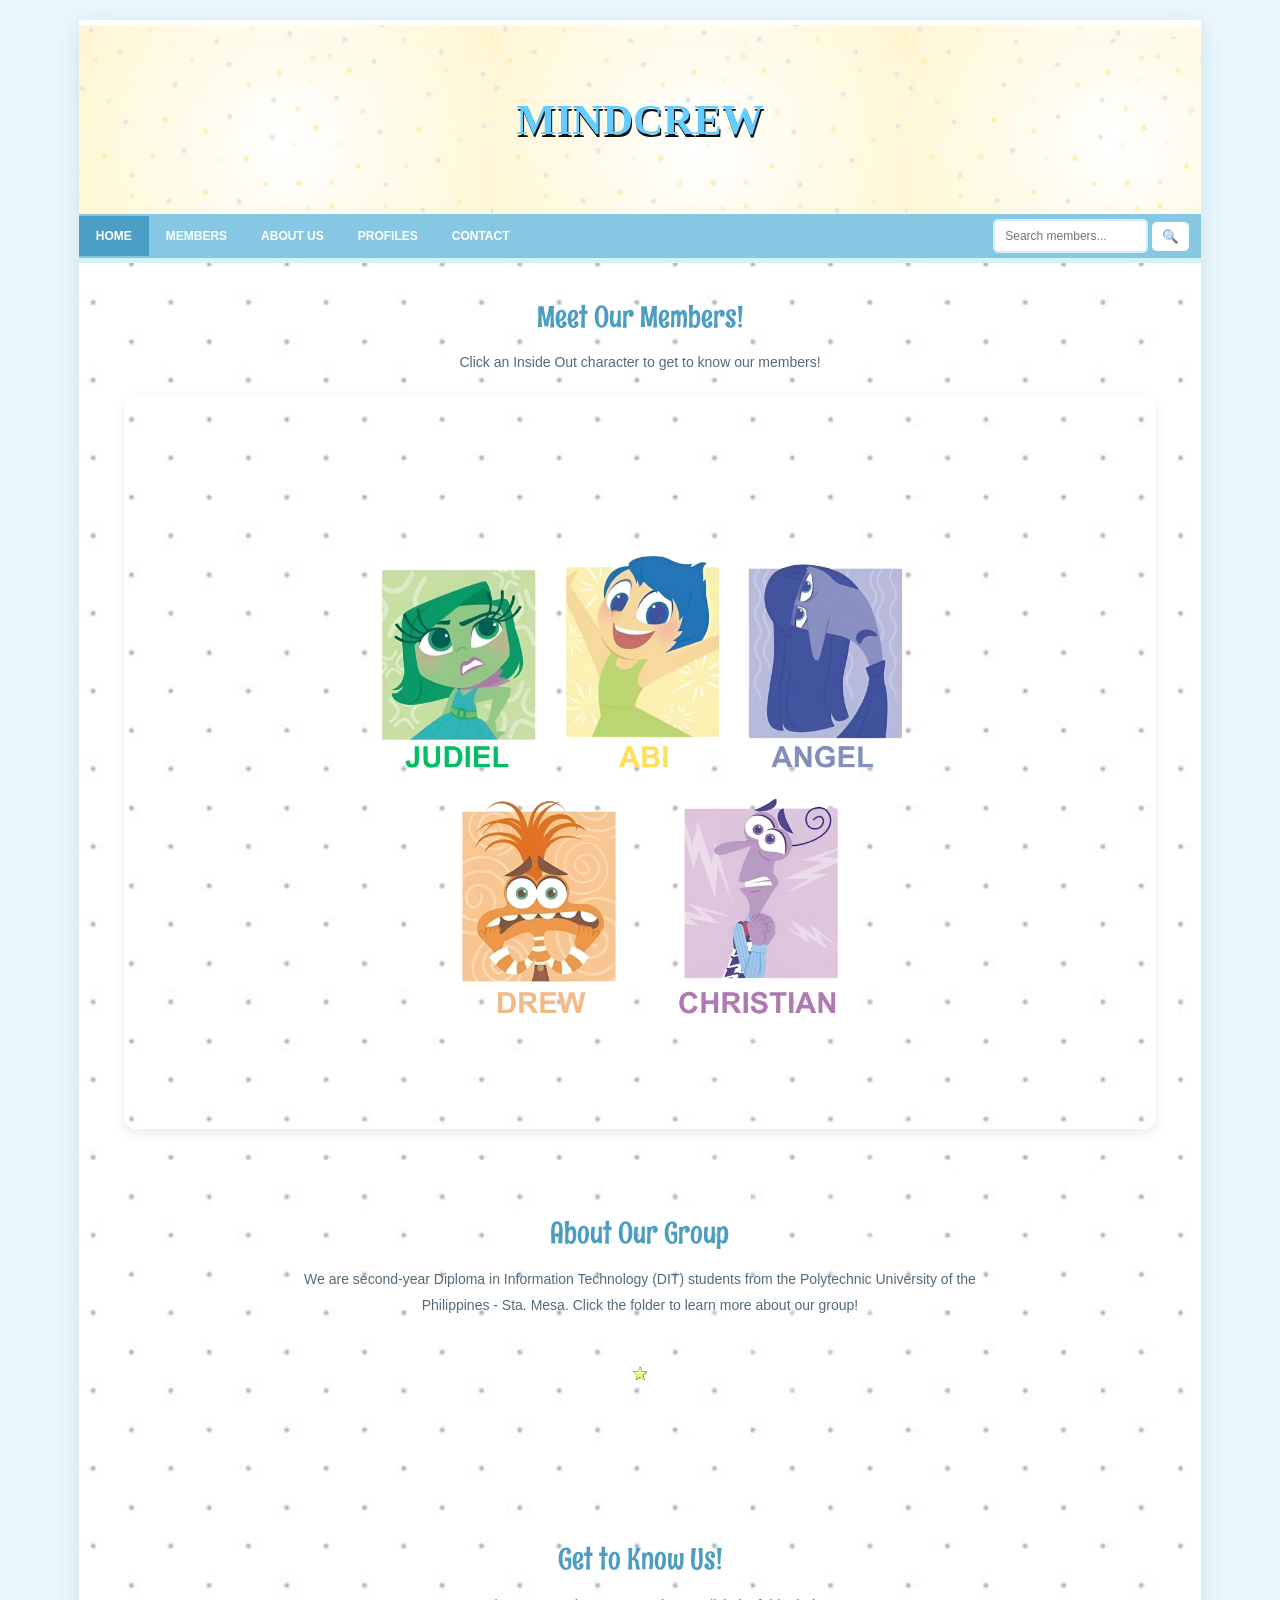
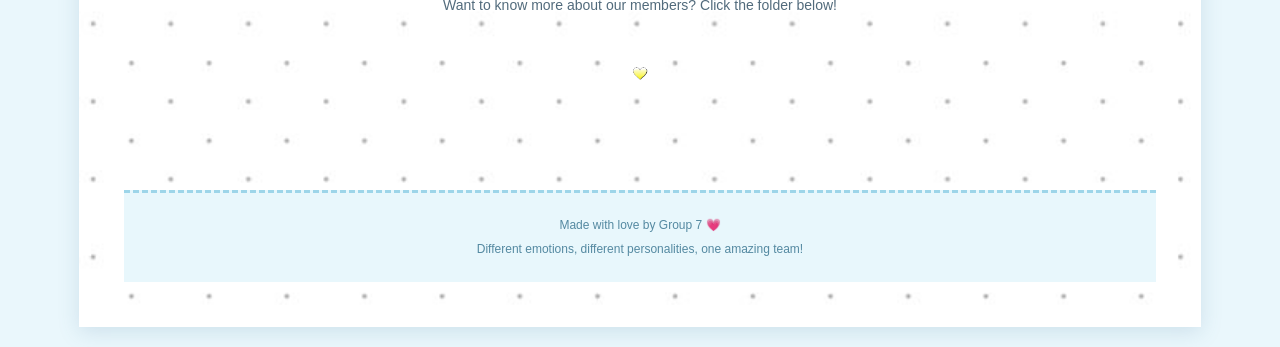
<file: index.html>
<!DOCTYPE html>
<html lang="en">

<head>
    <meta charset="UTF-8">
    <meta name="viewport" content="width=device-width, initial-scale=1.0">

    <title>Our Personal Profile Webpage</title>

    <link rel="preconnect" href="https://fonts.googleapis.com">
    <link rel="preconnect" href="https://fonts.gstatic.com" crossorigin>

    <link href="https://fonts.googleapis.com/css2?family=Irish+Grover&family=Rum+Raisin&display=swap" rel="stylesheet">

    <link rel="stylesheet" href="style.css">
</head>

<body>

    <div class="home-page">

       
        <header class="top-banner">
            <img src="images/bannerpicture.png"
                 alt="Colorful polka dot banner">

            <h1>MINDCREW</h1>
        </header>


       
        <nav class="navbar">

            <div class="nav-links">
                <a href="index.html" class="active">HOME</a>
                <a href="#members">MEMBERS</a>
                <a href="#about">ABOUT US</a>
                <a href="#profiles">PROFILES</a>
                <a href="#contact">CONTACT</a>
            </div>

            <!-- SEARCH BOX -->
            <form class="search-box" id="searchForm" role="search">

                <input
                    type="search"
                    id="memberSearch"
                    placeholder="Search members..."
                    aria-label="Search members"
                >

                <button type="submit" aria-label="Search">
                    🔍
                </button>

            </form>

        </nav>


       
        <section class="members-section" id="members">

            <h2 class="section-title">Meet Our Members!</h2>

            <p class="intro">
                Click an Inside Out character to get to know our members!
            </p>

           
            <div class="group-picture" id="profiles">

                <img
                    src="images/grouppic.png"
                    alt="Our five group members represented by Inside Out characters"
                    usemap="#groupmembers"
                    width="1472"
                    height="981"
                >

            </div>


            <map name="groupmembers">

                <area
                    shape="rect"
                    coords="365,210,590,540"
                    href="judiel.html"
                    alt="Judiel - Disgust"
                    title="Judiel"
                    data-member="judiel disgust"
                >

                <area
                    shape="rect"
                    coords="520,180,1170,560"
                    href="abi.html"
                    alt="Abi - Joy"
                    title="Abi"
                    data-member="abi joy"
                >

                <area
                    shape="rect"
                    coords="980,150,1230,580"
                    href="angel.html"
                    alt="Angel - Sadness"
                    title="Angel"
                    data-member="angel sadness"
                >

                <area
                    shape="rect"
                    coords="480,575,705,890"
                    href="drew.html"
                    alt="Drew - Anxiety"
                    title="Drew"
                    data-member="drew anxiety"
                >

                <area
                    shape="rect"
                    coords="840,555,1080,915"
                    href="christian.html"
                    alt="Christian - Embarrassment"
                    title="Christian"
                    data-member="christian embarrassment"
                >

            </map>

        </section>


    
        <section class="about-section" id="about">

            <h2 class="section-title">About Our Group</h2>

            <p class="about-intro">
                We are second-year Diploma in Information Technology
                (DIT) students from the Polytechnic University of the
                Philippines - Sta. Mesa. Click the folder to learn more
                about our group!
            </p>

            <div class="folder-container">

                <button
                    class="folder-button"
                    onclick="toggleFolder('aboutMessage', this)"
                    aria-expanded="false"
                    aria-controls="aboutMessage"
                    type="button"
                >

                    <img
                        src="images/aboutourgroupfolder.png"
                        alt="About Our Group folder"
                        class="folder-picture"
                    >

                    <span class="folder-label">
                
                    </span>

                </button>


                <!-- HIDDEN ABOUT MESSAGE -->
                <div class="folder-message" id="aboutMessage" hidden>

                    <h3>Who We Are</h3>

                    <p>
                        We are a group of second-year DIT students from
                        PUP Sta. Mesa. As future IT professionals, we
                        continue to learn and develop our skills in
                        programming, technology, and problem-solving.
                    </p>

                    <p>
                        Like the emotions in Inside Out, each member has
                        a unique personality and different strengths.
                        Despite our differences, we support one another,
                        work together, and learn from each other's
                        experiences.
                    </p>

                    <p>
                        This website introduces our group, our
                        personalities, and the things that make each
                        of us unique. We hope you enjoy getting to know us!
                    </p>

                </div>

            </div>

        </section>


        <!-- GET TO KNOW US -->
        <section class="group-info" id="contact">

            <h2 class="section-title">Get to Know Us!</h2>

            <p class="about-intro">
                Want to know more about our members?
                Click the folder below!
            </p>

            <div class="folder-container">

                <button
                    class="folder-button"
                    onclick="toggleFolder('membersMessage', this)"
                    aria-expanded="false"
                    aria-controls="membersMessage"
                    type="button"
                >

                    <img
                        src="images/gettoknowusfolder.png"
                        alt="Meet Our Members folder"
                        class="folder-picture"
                    >

                    <span class="folder-label">
            
                    </span>

                </button>


                <!-- HIDDEN MEMBERS MESSAGE -->
                <div class="folder-message" id="membersMessage" hidden>

                    <h3>Meet Our Team!</h3>

                    <ul class="member-list">
                        <li><strong>Judiel</strong> — Disgust</li>
                        <li><strong>Abi</strong> — Joy</li>
                        <li><strong>Angel</strong> — Sadness</li>
                        <li><strong>Drew</strong> — Anxiety</li>
                        <li><strong>Christian</strong> — Embarrassment</li>
                    </ul>

                    <p>
                        Each member brings a different personality,
                        perspective, and strength to our team. Click
                        our characters in the group picture above to
                        visit our individual profile pages!
                    </p>

                </div>

            </div>

        </section>


        <!-- FOOTER -->
        <footer class="site-footer">

            <p>Made with love by Group 7 💗</p>
            <p>Different emotions, different personalities, one amazing team!</p>

        </footer>

    </div>


    <!-- JAVASCRIPT -->
    <script>

        // RESIZE CLICKABLE CHARACTER AREAS
        const groupImage = document.querySelector(
            'img[usemap="#groupmembers"]'
        );

        const memberAreas = document.querySelectorAll(
            'map[name="groupmembers"] area'
        );


        function resizeImageMap() {

            if (!groupImage || !groupImage.naturalWidth) {
                return;
            }

            const scaleX =
                groupImage.clientWidth / groupImage.naturalWidth;

            const scaleY =
                groupImage.clientHeight / groupImage.naturalHeight;

            memberAreas.forEach(area => {

                if (!area.dataset.originalCoords) {
                    area.dataset.originalCoords =
                        area.getAttribute("coords");
                }

                const originalCoords =
                    area.dataset.originalCoords
                        .split(",")
                        .map(Number);

                const newCoords = originalCoords.map(
                    (coord, index) => {

                        return Math.round(
                            coord *
                            (index % 2 === 0 ? scaleX : scaleY)
                        );

                    }
                );

                area.setAttribute("coords", newCoords.join(","));

            });

        }


        if (groupImage.complete) {
            resizeImageMap();
        } else {
            groupImage.addEventListener("load", resizeImageMap);
        }

        window.addEventListener("resize", resizeImageMap);


        // OPEN AND CLOSE FOLDERS
        function toggleFolder(messageId, button) {

            const message = document.getElementById(messageId);

            const isOpen =
                button.getAttribute("aria-expanded") === "true";

            message.hidden = isOpen;

            button.setAttribute(
                "aria-expanded",
                String(!isOpen)
            );

            const folderPicture =
                button.querySelector(".folder-picture");

            if (folderPicture) {

                folderPicture.src = isOpen
                    ? "images/aboutourgroupfolder.png"
                    : "images/gettoknowusfolder.png";

            }

        }


        // SEARCH MEMBERS BY NAME OR CHARACTER
        document.getElementById("searchForm").addEventListener(
            "submit",
            function(event) {

                event.preventDefault();

                const query = document
                    .getElementById("memberSearch")
                    .value
                    .trim()
                    .toLowerCase();

                if (!query) {
                    document.getElementById("memberSearch").focus();
                    return;
                }

                const matchingMember = Array.from(memberAreas).find(
                    area => area.dataset.member.includes(query)
                );

                if (matchingMember) {

                    window.location.href = matchingMember.href;

                } else {

                    alert(
                        "Sorry, no matching member found. " +
                        "Try Judiel, Abi, Angel, Drew, or Christian."
                    );

                }

            }
        );

    </script>

</body>

</html>
</file>
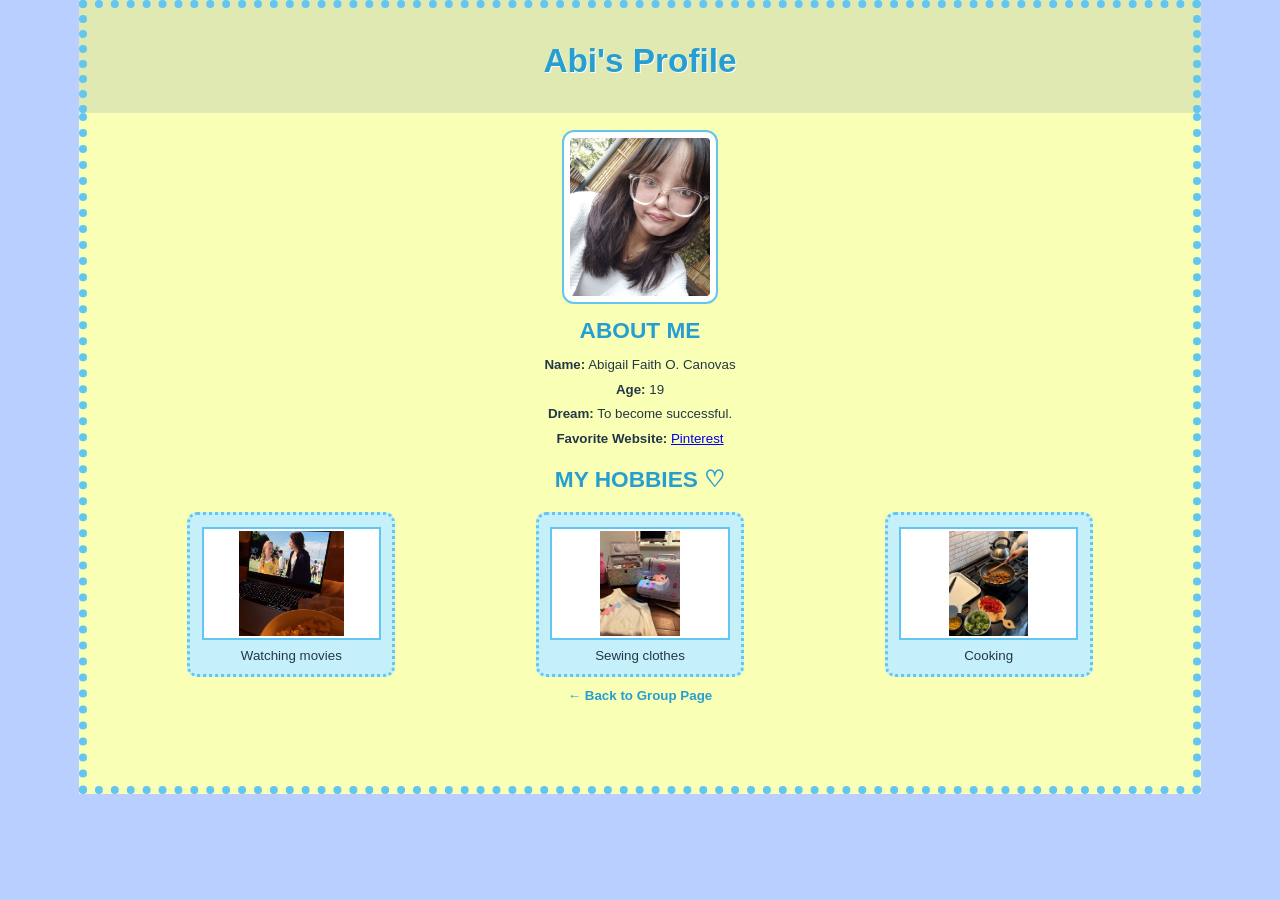
<file: abi.html>
<!DOCTYPE html>
<html lang="en">
<head>
    <meta charset="UTF-8">
    <meta name="viewport" content="width=device-width, initial-scale=1.0">
    <title>Abi's Profile</title>
    <link rel="stylesheet" href="style.css">
</head>

<body class="abi-page">

    <header>
        <h1>Abi's Profile</h1>
    </header>

    <main>

        <section class="profile">
            <img src="images/abi.jpg" alt="Abi's Photo">

            <h2>ABOUT ME</h2>

            <p><strong>Name:</strong> Abigail Faith O. Canovas</p>
            <p><strong>Age:</strong> 19</p>
            <p><strong>Dream:</strong> To become successful.</p>
            <p><strong>Favorite Website:</strong> <a href="https://www.pinterest.com">Pinterest</a></p>
            
        </section>

        <section class="hobbies">
            <h2>MY HOBBIES ♡</h2>

            <div class="hobby">
                <img src="images/abi-hobby1.jpg" alt="Watching movies">
                <p>Watching movies</p>
            </div>

            <div class="hobby">
                <img src="images/abi-hobby2.jpg" alt="Sewing clothes">
                <p>Sewing clothes</p>
            </div>

            <div class="hobby">
                <img src="images/abi-hobby3.jpg" alt="Cooking">
                <p>Cooking</p>
            </div>
        </section>

        <a href="index.html">← Back to Group Page</a>

    </main>

</body>
</html>
</file>
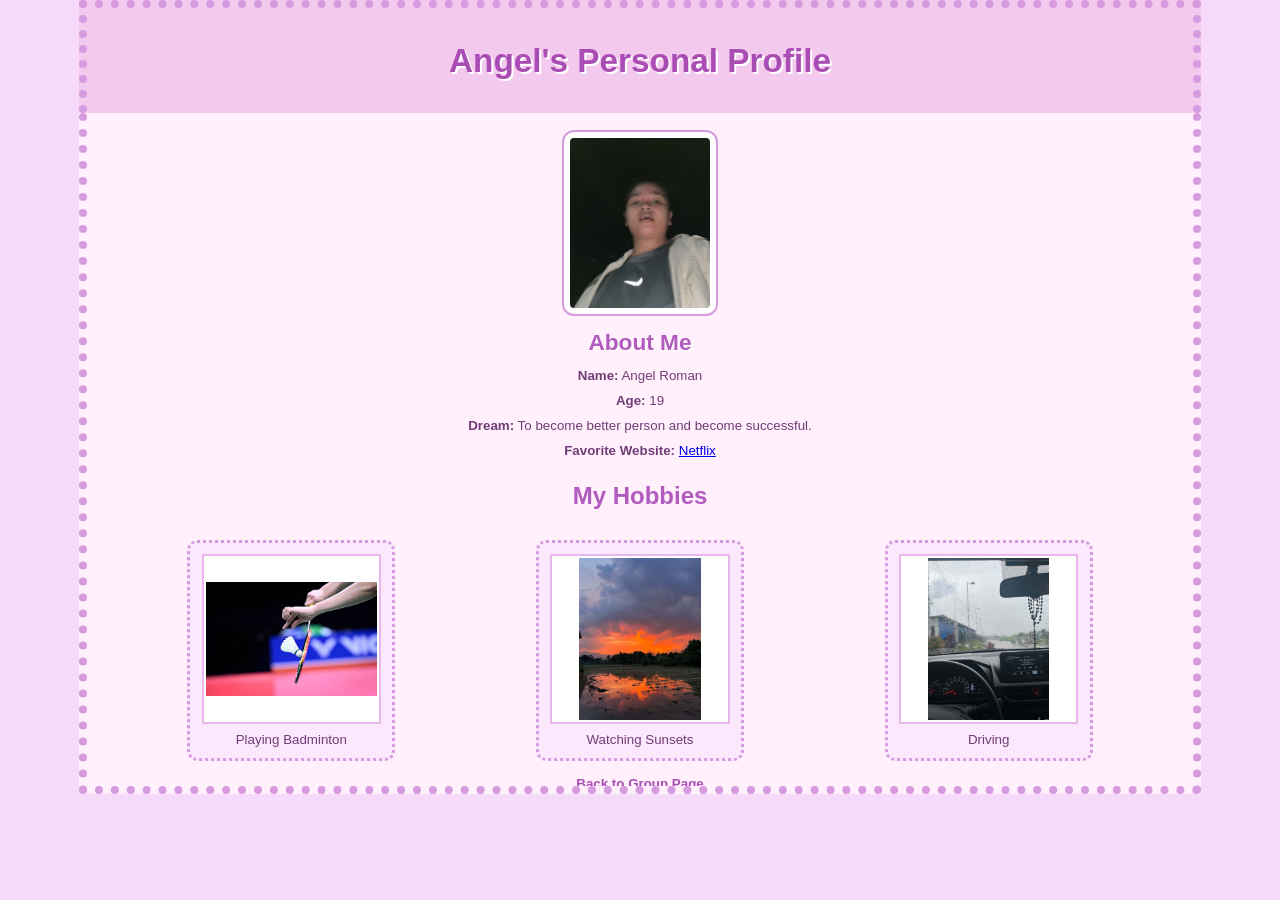
<file: angel.html>
<!DOCTYPE html>
<html lang="en">
<head>
    <meta charset="UTF-8">
    <meta name="viewport" content="width=device-width, initial-scale=1.0">
    <title>Angel's Profile</title>
    <link rel="stylesheet" href="style.css">
</head>
<body class="angel-page">

    <header>
        <h1>Angel's Personal Profile</h1>
    </header>

    <main>
        <section class="profile">
            <img src="images/angel.jpg" alt="Angel's Photo">

            <h2>About Me</h2>
            <p><strong>Name:</strong> Angel Roman</p>
            <p><strong>Age:</strong> 19</p>
            <p><strong>Dream:</strong> To become better person and become successful.</p>
            <p><strong>Favorite Website:</strong> <a href="https://www.netflix.com">Netflix</a></p>
        </section>

        <section class="hobbies">
            <h2>My Hobbies</h2>

            <div class="hobby">
                <img src="images/angel-hobby1.jpg" alt="First hobby">
                <p>Playing Badminton</p>
            </div>

            <div class="hobby">
                <img src="images/angel-hobby2.jpg" alt="Second hobby">
                <p>Watching Sunsets</p>
            </div>

            <div class="hobby">
                <img src="images/angel-hobby3.jpg" alt="Third hobby">
                <p>Driving</p>
            </div>
        </section>

        <a href="index.html">Back to Group Page</a>
    </main>

</body>
</html>
</file>
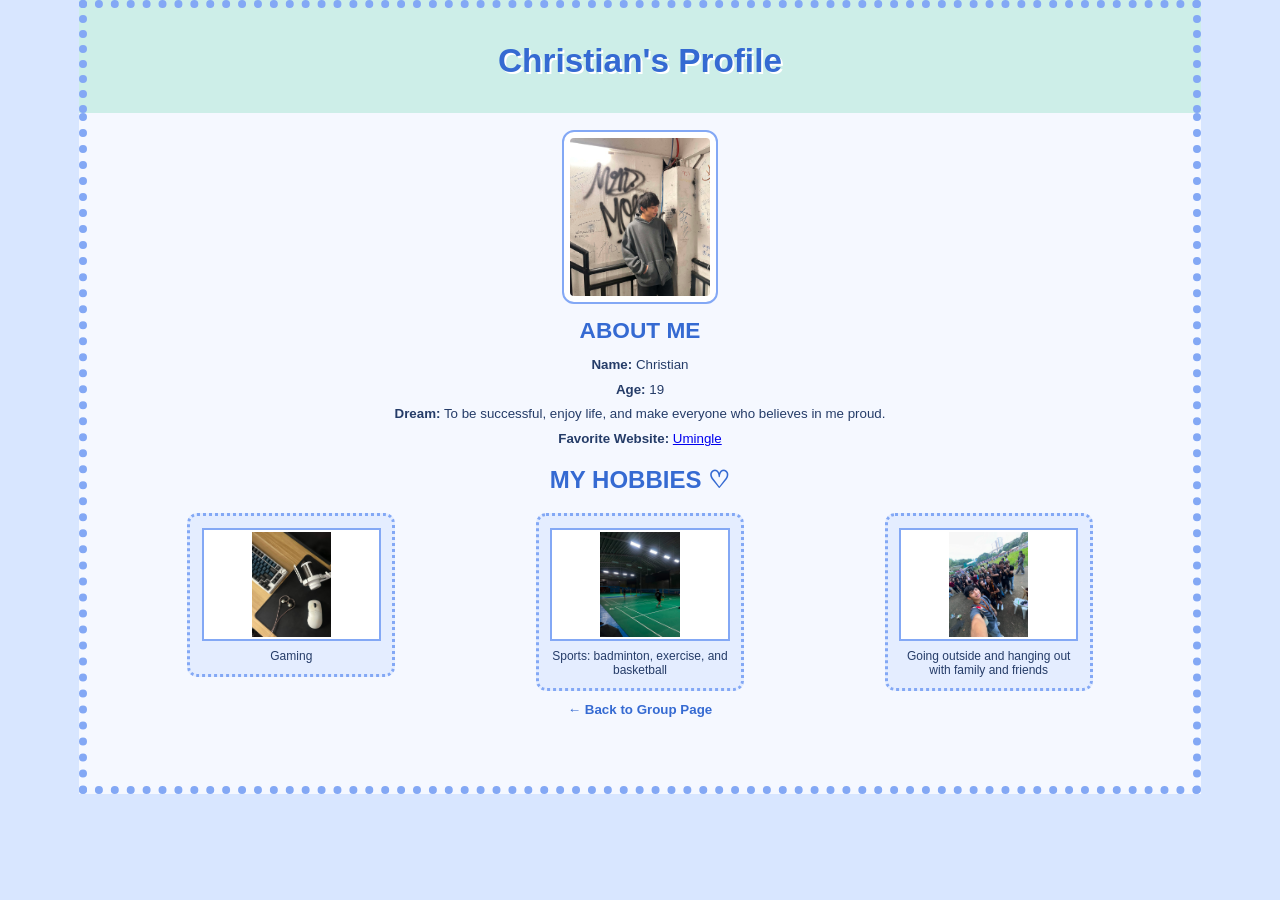
<file: christian.html>
<!DOCTYPE html>
<html lang="en">
<head>
    <meta charset="UTF-8">
    <meta name="viewport" content="width=device-width, initial-scale=1.0">
    <title>Christian's Profile</title>
    <link rel="stylesheet" href="style.css">
</head>

<body class="christian-page">

    <header>
        <h1>Christian's Profile</h1>
    </header>

    <main>

        <section class="profile">
            <img src="images/christian.jpg" alt="Christian's Photo">

            <h2>ABOUT ME</h2>

            <p><strong>Name:</strong> Christian</p>
            <p><strong>Age:</strong> 19</p>
            <p><strong>Dream:</strong> To be successful, enjoy life, and make everyone who believes in me proud.</p>
             <p><strong>Favorite Website:</strong> <a href="https://umingle.com">Umingle</a></p>
        </section>

        <section class="hobbies">
            <h2>MY HOBBIES ♡</h2>

            <div class="hobby">
                <img src="images/christian-hobby1.jpg" alt="Gaming">
                <p>Gaming</p>
            </div>

            <div class="hobby">
                <img src="images/christian-hobby2.jpg" alt="Sports">
                <p>Sports: badminton, exercise, and basketball</p>
            </div>

            <div class="hobby">
                <img src="images/christian-hobby3.jpg" alt="Family and friends">
                <p>Going outside and hanging out with family and friends</p>
            </div>
        </section>

        <a href="index.html">← Back to Group Page</a>

    </main>

</body>
</html>
</file>
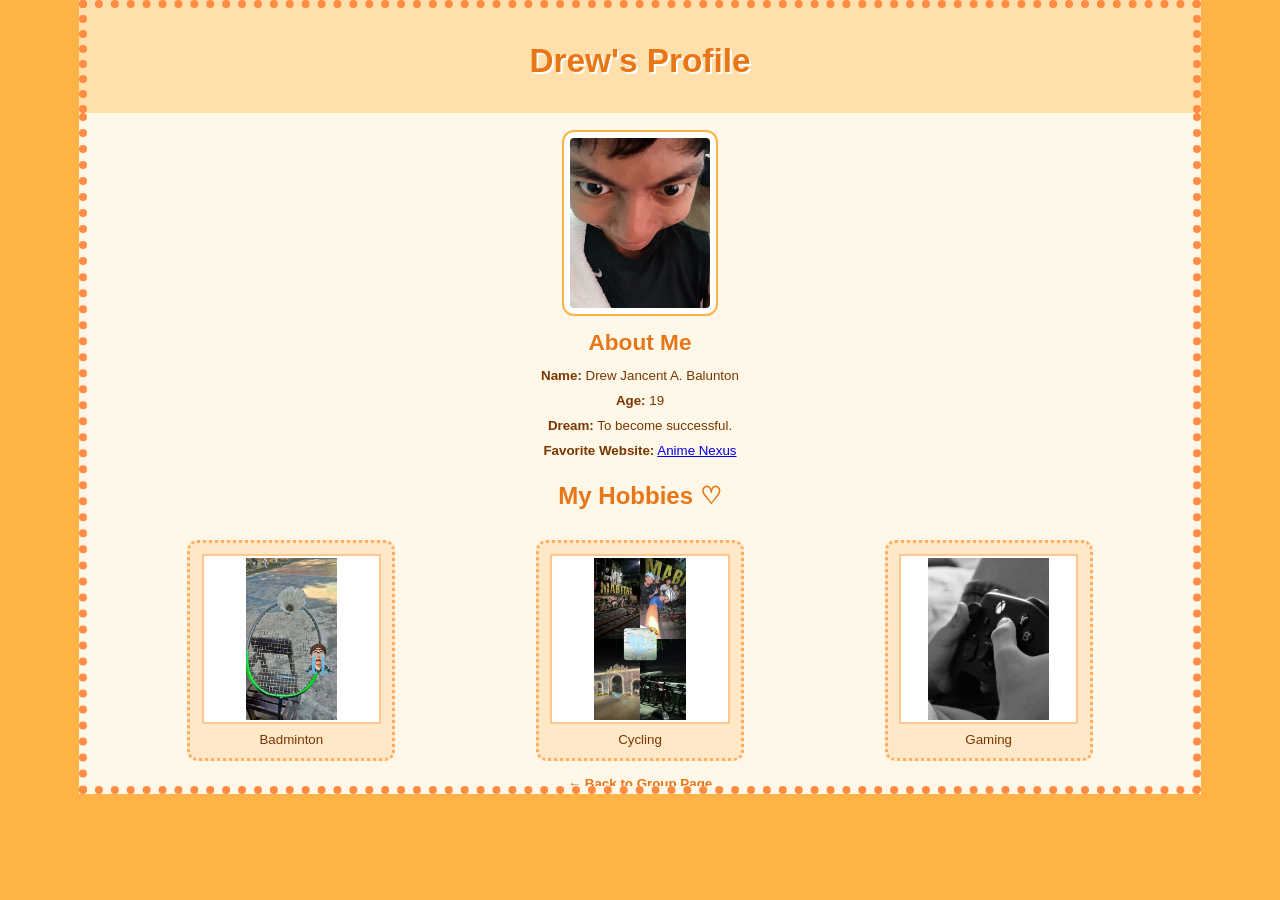
<file: drew.html>
<!DOCTYPE html>
<html lang="en">
<head>
    <meta charset="UTF-8">
    <meta name="viewport" content="width=device-width, initial-scale=1.0">
    <title>Drew's Profile</title>
    <link rel="stylesheet" href="style.css">
</head>
<body class="drew-page">

    <header>
        <h1>Drew's Profile</h1>
    </header>

    <main>
        <section class="profile">
            <img src="images/drew.jpg" alt="Drew's Photo">

            <h2>About Me</h2>
            <p><strong>Name:</strong> Drew Jancent A. Balunton</p>
            <p><strong>Age:</strong> 19</p>
            <p><strong>Dream:</strong> To become successful.</p>
             <p><strong>Favorite Website:</strong> <a href="https://anime.nexus">Anime Nexus</a></p>
        </section>

        <section class="hobbies">
            <h2>My Hobbies ♡</h2>

            <div class="hobby">
                <img src="images/drew-hobby1.jpg" alt="Badminton">
                <p>Badminton</p>
            </div>

            <div class="hobby">
                <img src="images/drew-hobby2.jpg" alt="Cycling">
                <p>Cycling</p>
            </div>

            <div class="hobby">
                <img src="images/drew-hobby3.jpg" alt="Gaming">
                <p>Gaming</p>
            </div>
        </section>

        <a href="index.html">← Back to Group Page</a>
    </main>

</body>
</html>
</file>
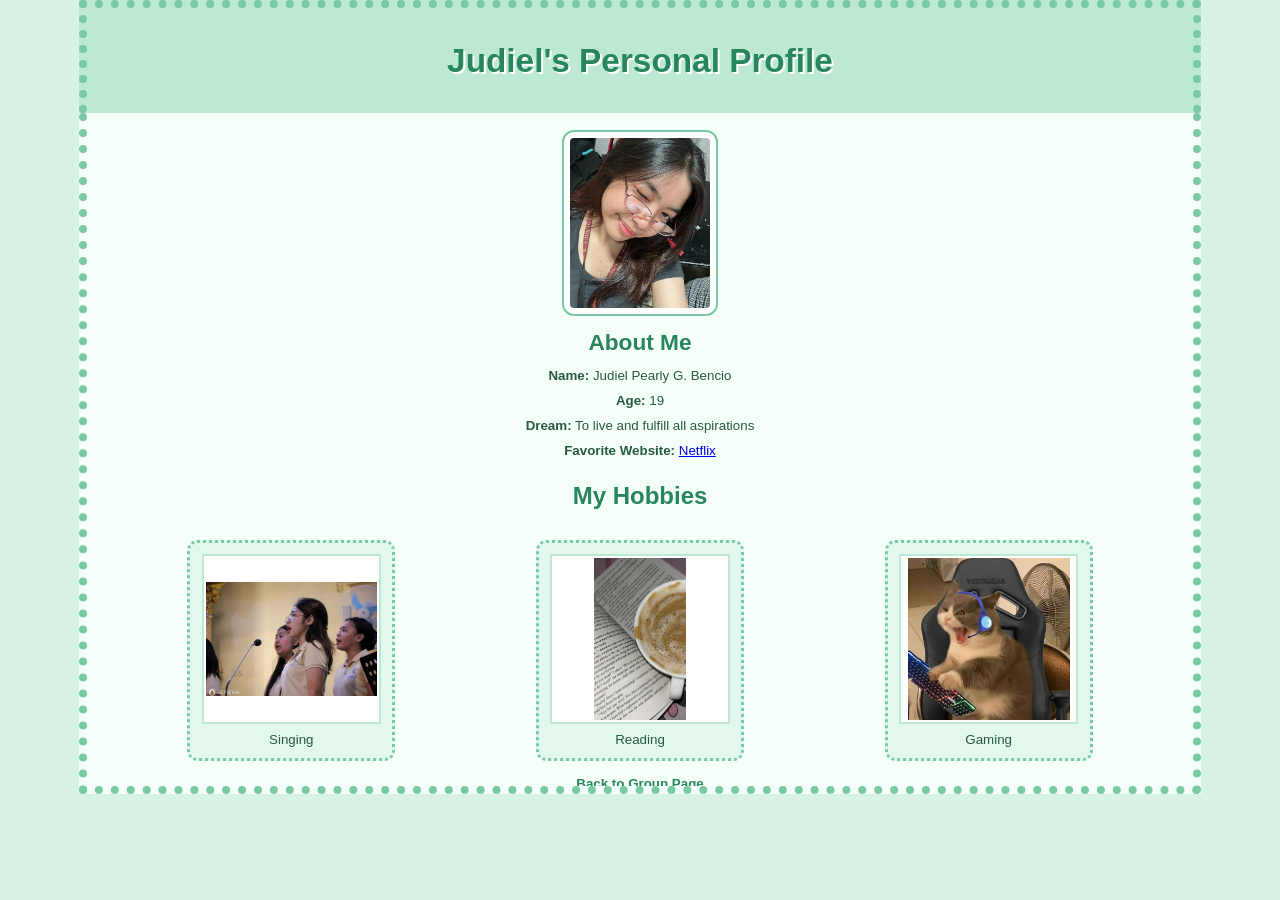
<file: judiel.html>
<!DOCTYPE html>
<html lang="en">
<head>
    <meta charset="UTF-8">
    <meta name="viewport" content="width=device-width, initial-scale=1.0">
    <title>Judiel's Profile</title>
    <link rel="stylesheet" href="style.css">
</head>
<body class="judiel-page">

    <header>
        <h1>Judiel's Personal Profile</h1>
    </header>

    <main>
        <section class="profile">
            <img src="images/judiel.jpg" alt="Judiel's Photo">

            <h2>About Me</h2>
            <p><strong>Name:</strong> Judiel Pearly G. Bencio</p>
            <p><strong>Age:</strong> 19</p>
            <p><strong>Dream:</strong> To live and fulfill all aspirations </p>
            <p><strong>Favorite Website:</strong> <a href="https://www.netflix.com">Netflix</a></p>
        </section>

        <section class="hobbies">
            <h2>My Hobbies</h2>

            <div class="hobby">
                <img src="images/judiel-hobby1.jpg" alt="First hobby">
                <p>Singing</p>
            </div>

            <div class="hobby">
                <img src="images/judiel-hobby2.jpg" alt="Second hobby">
                <p>Reading</p>
            </div>

            <div class="hobby">
                <img src="images/judiel-hobby3.jpg" alt="Third hobby">
                <p>Gaming</p>
            </div>
        </section>

        <a href="index.html">Back to Group Page</a>
    </main>

</body>
</html>
</file>
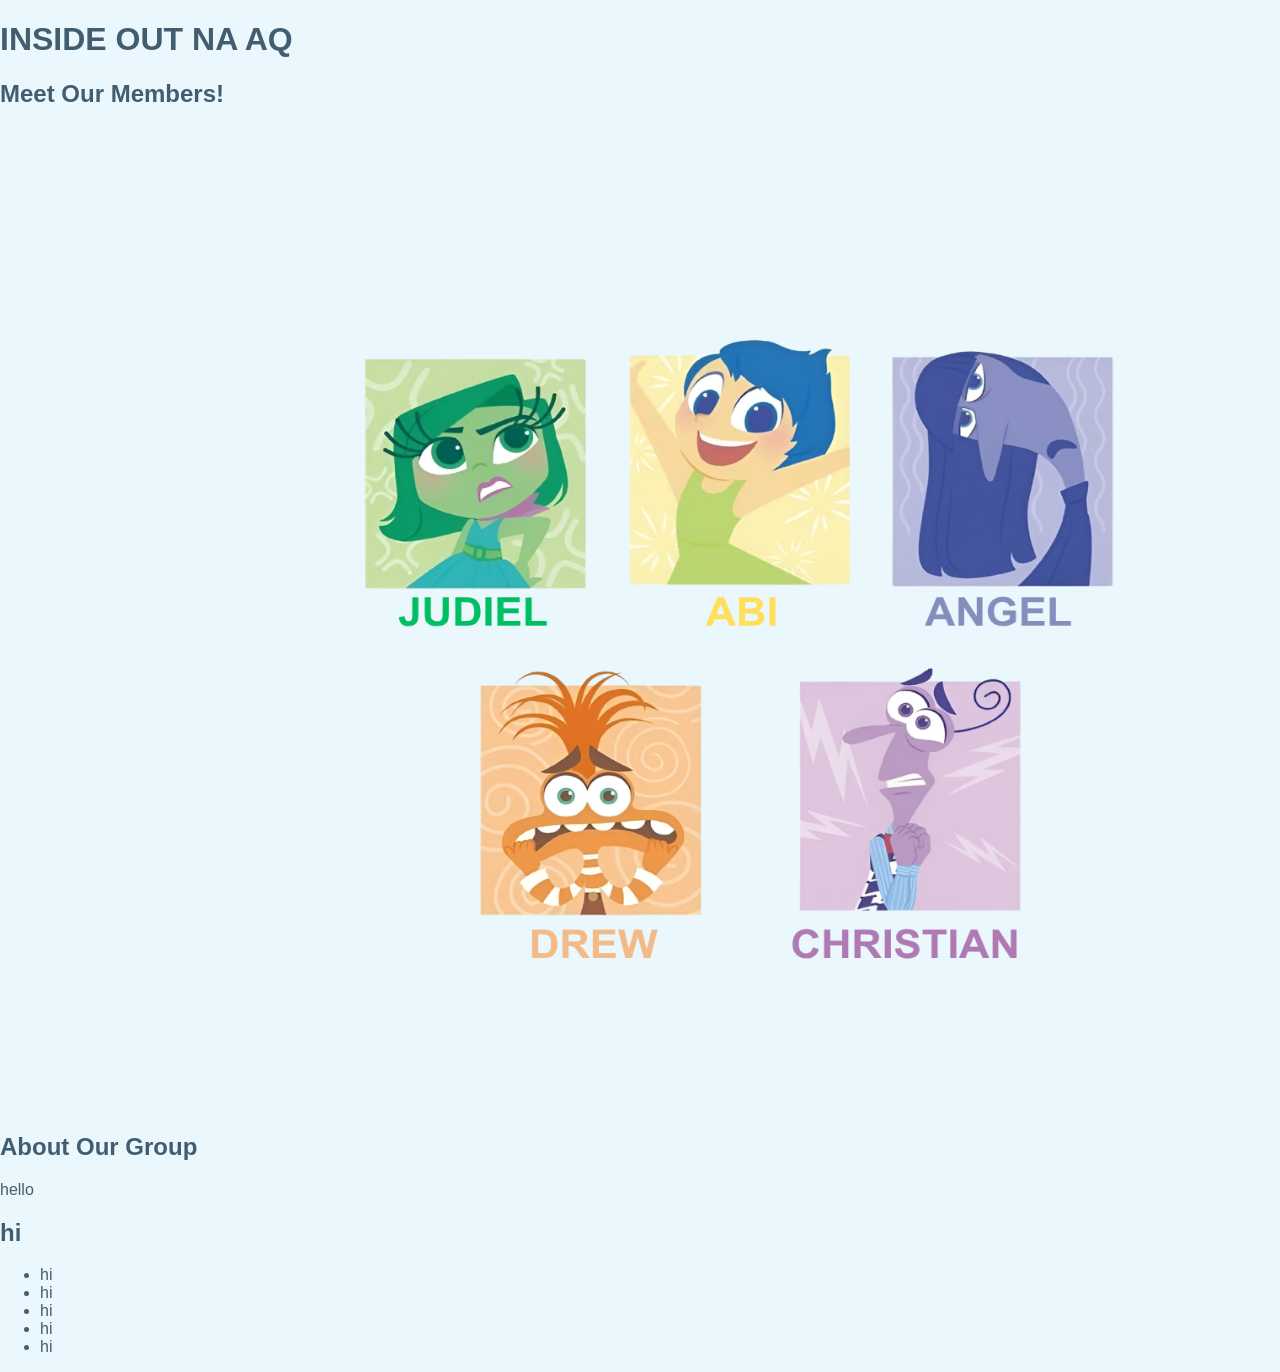
<file: main.html>
<!DOCTYPE html>
<html lang="en">
<head>
    <meta charset="UTF-8">
    <meta name="viewport" content="width=device-width, initial-scale=1.0">
    <title>Our Personal Profile Webpage</title>
    <link rel="stylesheet" href="style.css">
</head>
<body>

    <h1>INSIDE OUT NA AQ</h1>

    <p>
        
    </p>

    <h2>Meet Our Members!</h2>

    <img
        src="images/grouppic.png"
        alt="Our five group members represented by Inside Out characters"
        usemap="#groupmembers"
        width="1472"
        height="981"
    >

    <map name="groupmembers">

        <area
            shape="rect"
            coords="365,210,590,540"
            href="judiel.html"
            alt="Judiel - Disgust"
            title="Judiel"
        >

        <area
            shape="rect"
            coords="625,210,850,540"
            href="abi.html"
            alt="Abi - Joy"
            title="Abi"
        >

        <area
            shape="rect"
            coords="890,210,1115,540"
            href="angel.html"
            alt="Angel - Sadness"
            title="Angel"
        >

        <area
            shape="rect"
            coords="480,575,705,890"
            href="drew.html"
            alt="Drew - Anxiety"
            title="Drew"
        >

        <area
            shape="rect"
            coords="800,575,1025,890"
            href="christian.html"
            alt="Christian - Embarrassment"
            title="Christian"
        >

    </map>

    <h2>About Our Group</h2>

    <p>
        hello
    </p>

    <h2>hi</h2>

    <ul>
        <li>hi</li>
        <li>hi</li>
        <li>hi</li>
        <li>hi</li>
        <li>hi</li>
    </ul>

</body>
</html>
</file>
<file: style.css>
/* GOOGLE FONTS */

@import url('https://fonts.googleapis.com/css2?family=Irish+Grover&family=Rum+Raisin&display=swap');





/* GENERAL SETTINGS */

* {

    box-sizing: border-box;

}



html {

    scroll-behavior: smooth;

}



body {

    margin: 0;

    padding: 0;

    background: #eaf7fc;

    color: #425d70;

    font-family: Arial, sans-serif;

}





/* MAIN A4 LANDSCAPE PAGE */

.home-page {

    width: 297mm;

    min-height: 210mm;

    margin: 20px auto;

    padding: 12mm;

    background-color: #ffffff;

    background-image: url("images/homepagebackground.jpg");

    background-position: center;

    background-size: cover;

    background-repeat: repeat-y;

    box-shadow: 0 5px 20px rgba(75, 130, 160, 0.18);

    overflow-wrap: break-word;

}





/* TOP BANNER */

.top-banner {

    position: relative;

    width: calc(100% + 24mm);

    height: 50mm;

    margin-top: -40px;

    margin-left: -12mm;

    overflow: hidden;

    display: flex;

    justify-content: center;

    align-items: center;

}



.top-banner img {

    position: absolute;

    width: 100%;

    height: 100%;

    object-fit: cover;

    inset: 0;

}



.top-banner h1 {

    position: relative;

    z-index: 1;

    margin: 0;

    padding: 10px;

    color: #66ccff;

    font-family: 'Irish Grover', cursive;

    font-size: 42px;

    text-align: center;

    text-shadow: 1px 3px 0 #080f11;

}





/* NAVIGATION BAR */

.navbar {

    display: flex;

    align-items: center;

    justify-content: space-between;

    flex-wrap: wrap;

    gap: 10px;

    padding: 0;

    margin: 0 -12mm 25px;

    background: #86c8e3;

    border-bottom: 5px solid #d7f1fa;

}



.nav-links {

    display: flex;

    flex-wrap: wrap;

    align-items: center;

}



.nav-links a {

    display: inline-block;

    padding: 13px 17px;

    color: #ffffff;

    font-size: 12px;

    font-weight: bold;

    text-decoration: none;

    transition: background 0.2s ease;

}



.nav-links a:hover,

.nav-links a.active {

    background: #4b9ec5;

    color: #ffffff;

}





/* SEARCH BOX */

.search-box {

    display: flex;

    align-items: center;

    gap: 4px;

    margin: 5px 12px;

}



.search-box input {

    width: 155px;

    max-width: 100%;

    padding: 8px 10px;

    border: 2px solid #d1edf7;

    border-radius: 5px;

    outline: none;

    font-size: 12px;

}



.search-box input:focus {

    border-color: #398cb3;

}



.search-box button {

    padding: 7px 10px;

    border: none;

    border-radius: 5px;

    background: #ffffff;

    cursor: pointer;

}



.search-box button:hover {

    background: #e4f6fc;

}





/* SECTION HEADINGS */

.section-title {

    margin: 35px 0 15px;

    color: #4c9dc2;

    font-family: 'Rum Raisin', cursive;

    font-size: 30px;

    font-weight: normal;

    text-align: center;

}





/* MEMBERS SECTION */

.home-page #members {

    margin-top: 35px;

}



.intro {

    margin: 10px auto 20px;

    color: #526b7c;

    font-family: Arial, sans-serif;

    font-size: 14px;

    line-height: 1.7;

    text-align: center;

}



.group-picture {

    width: 100%;

    margin: 20px auto;

    text-align: center;

}



.group-picture img {

    display: block;

    width: 100%;

    height: auto;

    margin: 0 auto;

    border: 4px solid #ffffff;

    border-radius: 12px;

    box-shadow: 0 4px 12px rgba(75, 130, 160, 0.15);

}





/* ABOUT OUR GROUP */

.about-section,

.group-info {

    margin-top: 40px;

    padding: 10px 0;

    text-align: center;

}



.home-page .about-intro {

    max-width: 700px;

    margin: 10px auto 20px;

    color: #526b7c;

    font-family: Arial, sans-serif;

    font-size: 14px;

    line-height: 1.8;

    text-align: center;

}





/* FOLDER CONTAINER */

.home-page .folder-container {

    width: 100%;

    max-width: 500px;

    margin: 15px auto 30px;

    text-align: center;

}





/* CLICKABLE FOLDER BUTTON */

.home-page .folder-button {

    display: flex;

    flex-direction: column;

    align-items: center;

    gap: 6px;

    margin: 0 auto;

    padding: 8px;

    background: transparent;

    border: none;

    cursor: pointer;

}





/* SMALL FOLDER IMAGE */

.home-page .folder-picture {

    display: block;

    width: 70px;

    height: 55px;

    object-fit: contain;

    transition: transform 0.2s ease;

}



.home-page .folder-button:hover .folder-picture {

    transform: translateY(-3px) scale(1.05);

}





/* FOLDER LABEL */

.home-page .folder-label {

    color: #347d9a;

    font-family: Arial, sans-serif;

    font-size: 11px;

    font-weight: bold;

    letter-spacing: 1px;

}



.home-page .folder-button:focus-visible {

    outline: 2px dashed #4c9dc2;

    outline-offset: 4px;

}





/* HIDDEN MESSAGE THAT APPEARS WHEN FOLDER IS CLICKED */

.home-page .folder-message {

    margin-top: 12px;

    padding: 20px;

    background: #fefeff;

    border: 2px dashed #b9daff;

    border-radius: 15px;

    color: #526b7c;

    font-family: Arial, sans-serif;

    font-size: 13px;

    line-height: 1.8;

    text-align: justify;

    overflow-wrap: anywhere;

    animation: folderReveal 0.3s ease;

}



.home-page .folder-message[hidden] {

    display: none;

}



.home-page .folder-message h3 {

    margin-top: 0;

    margin-bottom: 12px;

    color: #f2f931;

    font-family: 'Rum Raisin', cursive;

    font-size: 23px;

    font-weight: normal;

    text-align: center;

}



.home-page .folder-message p {

    margin: 10px 0;

    line-height: 1.8;

    text-align: justify;

}







/* MEMBERS LIST INSIDE FOLDER */

.home-page .member-list {

    display: table;

    margin: 10px auto 18px;

    padding-left: 25px;

    color: #526b7c;

    line-height: 2;

    text-align: left;

}



.home-page .member-list li {

    padding-left: 4px;

}



.home-page .member-list strong {

    color: #4c9dc2;

}





/* FOLDER OPENING ANIMATION */

@keyframes folderReveal {

    from {

        opacity: 0;

        transform: translateY(-8px);

    }



    to {

        opacity: 1;

        transform: translateY(0);

    }

}





/* FOOTER */

.site-footer {

    margin-top: 35px;

    padding: 18px 10px;

    background: #e8f7fc;

    border-top: 3px dashed #9dd5e9;

    color: #5489a1;

    font-family: Arial, sans-serif;

    font-size: 12px;

    line-height: 1.7;

    text-align: center;

}



.site-footer p {

    margin: 4px 0;

}





/* INDIVIDUAL PROFILE PAGES */


/* RESPONSIVE DESIGN */

@media screen and (max-width: 900px) {



    .home-page,

    .drew-page {

        width: 100%;

        min-height: 100vh;

        margin: 0 auto;

        padding: 20px 12px;

    }



    .top-banner {

        width: calc(100% + 24px);

        height: 130px;

        margin-top: -20px;

        margin-left: -12px;

    }



    .top-banner h1 {

        font-size: clamp(25px, 5vw, 38px);

    }



    .navbar {

        margin: 0 -12px 20px;

        flex-direction: column;

        align-items: stretch;

    }



    .nav-links {

        justify-content: center;

    }



    .nav-links a {

        padding: 10px;

        font-size: 11px;

    }



    .search-box {

        justify-content: center;

        margin: 5px 10px 12px;

    }



    .search-box input {

        width: 220px;

    }



    .section-title {

        font-size: 26px;

    }



    .home-page .folder-message {

        padding: 15px;

    }



}





/* PRINT SETTINGS: A4 LANDSCAPE */

@page {

    size: A4 landscape;

    margin: 0;

}



@media print {



    body {

        background: #ffffff;

    }



    .home-page,

    .drew-page {

        width: 297mm;

        min-height: 210mm;

        margin: 0;

        box-shadow: none;

    }



    .navbar {

        -webkit-print-color-adjust: exact;

        print-color-adjust: exact;

    }



}

/* =========================================================
   INDIVIDUAL MEMBER PROFILES
   Shared layout, separate color themes.
   ========================================================= */

.abi-page {
    --page-bg: #b9cfff; --header-bg: #e1e9b3; --content-bg: #faffb6;
    --text-color: #243746; --heading-color: #269ed1; --border-color: #62c6f1;
    --hobby-bg: #c5f0fa; --hobby-text: #243746;
}
.judiel-page {
    --page-bg: #d9f2e6; --header-bg: #eff9cf; --content-bg: #f5fff9;
    --text-color: #285943; --heading-color: #27865b; --border-color: #79c9a3;
    --hobby-bg: #e2f8ec; --hobby-text: #285943;
}
.christian-page {
    --page-bg: #d8e6ff; --header-bg: #cdeee8; --content-bg: #f5f8ff;
    --text-color: #253c68; --heading-color: #356ad2; --border-color: #83a8f5;
    --hobby-bg: #e4edff; --hobby-text: #253c68;
}
.angel-page {
    --page-bg: #f6dafa; --header-bg: #f3d4f6; --content-bg: #fff5ff;
    --text-color: #713c78; --heading-color: #b05bbd; --border-color: #d69bdf;
    --hobby-bg: #fbe8fc; --hobby-text: #713c78;
}
.drew-page {
    --page-bg: #ffb347; --header-bg: #ffe0b2; --content-bg: #fff5e6;
    --text-color: #663300; --heading-color: #e87500; --border-color: #ff8c42;
    --hobby-bg: #ffe0b2; --hobby-text: #663300;
}

.abi-page, .judiel-page, .christian-page, .angel-page, .drew-page {
    margin: 0; padding: 0; background: var(--page-bg); color: var(--text-color);
    font-family: "Trebuchet MS", Arial, sans-serif;
}

.abi-page header, .judiel-page header, .christian-page header, .angel-page header,
.drew-page > header {
    box-sizing: border-box; width: 297mm; height: 30mm; margin: 0 auto;
    padding: 4mm 12mm; background: var(--header-bg);
    border: 8px dotted var(--border-color); border-bottom: none;
    display: flex; flex-direction: column; align-items: center; justify-content: center;
    text-align: center;
}
.abi-page header h1, .judiel-page header h1, .christian-page header h1,
.angel-page header h1, .drew-page > header h1 {
    margin: 0; color: var(--heading-color); font-family: "Trebuchet MS", Arial, sans-serif;
    font-size: 25pt; text-shadow: 1px 1px #fff;
}
.abi-page header p, .judiel-page header p, .christian-page header p,
.angel-page header p, .drew-page > header p { margin: 1mm 0 0; font-size: 10pt; }

.abi-page main, .judiel-page main, .christian-page main, .angel-page main,
.drew-page > .drew-main {
    box-sizing: border-box; width: 297mm; height: 180mm; margin: 0 auto;
    padding: 5mm 12mm; background: var(--content-bg);
    border: 8px dotted var(--border-color); border-top: none;
    text-align: center; overflow: hidden;
}
.abi-page .profile, .judiel-page .profile, .christian-page .profile,
.angel-page .profile, .drew-page .drew-profile {
    display: flex; flex-direction: column; align-items: center;
}
.abi-page .profile > img, .judiel-page .profile > img, .christian-page .profile > img,
.angel-page .profile > img, .drew-page .drew-photo {
    display: block; width: 40mm; height: 45mm; object-fit: cover; object-position: center;
    background: #fff; border: 4px solid #fff; outline: 2px solid var(--border-color);
    border-radius: 10px; padding: 2px; box-sizing: border-box; margin: 0 auto 2mm;
}
.abi-page .profile h2, .judiel-page .profile h2, .christian-page .profile h2,
.angel-page .profile h2, .abi-page .hobbies h2, .judiel-page .hobbies h2,
.christian-page .hobbies h2, .angel-page .hobbies h2, .drew-page .drew-hobbies h2 {
    margin: 2mm 0; color: var(--heading-color); font-size: 17pt;
}
.abi-page .profile p, .judiel-page .profile p, .christian-page .profile p,
.angel-page .profile p, .drew-page .drew-info p {
    margin: 1mm 0; font-size: 10pt; line-height: 1.3; color: var(--text-color);
}
.christian-page .profile-info { display: flex; flex-direction: column; align-items: center; }

.abi-page .hobbies, .judiel-page .hobbies, .angel-page .hobbies,
.drew-page .drew-hobbies {
    display: grid; grid-template-columns: repeat(3, minmax(0, 1fr));
    column-gap: 8mm; margin: 4mm 0 0;
}
.abi-page .hobbies > h2, .judiel-page .hobbies > h2, .angel-page .hobbies > h2,
.christian-page .hobbies { margin: 4mm 0 0; }
.christian-page .hobbies > h2 { margin: 0 0 3mm; color: var(--heading-color); }
.abi-page .hobby-list, .christian-page .hobby-list, .drew-page .drew-hobby-list {
    display: flex; justify-content: center; align-items: flex-start; gap: 8mm;
}
.christian-page .hobby-list { width: 100%; }
.abi-page .hobby, .judiel-page .hobby, .christian-page .hobby,
.angel-page .hobby, .drew-page .drew-hobby {
    width: 55mm; max-width: 100%; justify-self: center; padding: 3mm;
    background: var(--hobby-bg); border: 3px dotted var(--border-color);
    border-radius: 10px; text-align: center; box-sizing: border-box;
}
.abi-page .hobby img, .judiel-page .hobby img, .christian-page .hobby img,
.angel-page .hobby img, .drew-page .drew-hobby img {
    display: block; width: 100%; height: 38mm; object-fit: contain; background: #fff;
    border: 2px solid var(--border-color); padding: 2px; box-sizing: border-box; margin: 0 auto;
}
.abi-page .hobby p, .judiel-page .hobby p, .christian-page .hobby p,
.angel-page .hobby p, .drew-page .drew-hobby p {
    margin: 2mm 0 0; color: var(--hobby-text); font-size: 10pt;
}
.abi-page main > a, .judiel-page main > a, .christian-page main > a,
.angel-page main > a, .drew-page .drew-back-button {
    display: inline-block; margin: 4mm 0 0; color: var(--heading-color);
    font-size: 10pt; font-weight: bold; text-decoration: none;
}
.abi-page main > a:hover, .judiel-page main > a:hover, .christian-page main > a:hover,
.angel-page main > a:hover, .drew-page .drew-back-button:hover { text-decoration: underline; }

@media screen and (max-width: 900px) {
    .abi-page header, .judiel-page header, .christian-page header, .angel-page header,
    .drew-page > header, .abi-page main, .judiel-page main, .christian-page main,
    .angel-page main, .drew-page > .drew-main {
        width: 100%; height: auto; min-height: 0; margin: 0; padding: 16px;
    }
    .abi-page .hobbies, .judiel-page .hobbies, .angel-page .hobbies,
    .abi-page .hobby-list, .christian-page .hobby-list, .drew-page .drew-hobby-list {
        flex-wrap: wrap; gap: 12px;
    }
    .abi-page .hobby, .judiel-page .hobby, .christian-page .hobby,
    .angel-page .hobby, .drew-page .drew-hobby { width: min(100%, 260px); }
    .abi-page main, .judiel-page main, .christian-page main, .angel-page main,
    .drew-page > .drew-main { overflow: visible; }
}

@page { size: A4 landscape; margin: 0; }
@media print {
    body { print-color-adjust: exact; -webkit-print-color-adjust: exact; }
    .home-page, .drew-page { box-shadow: none; }
    .abi-page header, .judiel-page header, .christian-page header, .angel-page header,
    .drew-page > header, .abi-page main, .judiel-page main, .christian-page main,
    .angel-page main, .drew-page > .drew-main { margin: 0; }
}

/* ANGEL'S PROFILE — SAME LAYOUT AS ABI */

body.angel-page {
    margin: 0;
    padding: 0;
    background: #f6dafa;
    color: #713c78;
    font-family: "Trebuchet MS", Arial, sans-serif;
}

/* HEADER */
body.angel-page:has(.profile) header {
    box-sizing: border-box;
    width: 297mm;
    height: 30mm;
    margin: 0 auto;
    padding: 4mm 12mm;
    background: #f4c9ee;
    border: 8px dotted #d69bdf;
    border-bottom: none;
    display: flex;
    flex-direction: column;
    align-items: center;
    justify-content: center;
    text-align: center;
}

body.angel-page:has(.profile) header h1 {
    margin: 0;
    color: #a94db5;
    font-size: 25pt;
    text-shadow: 2px 2px #ffffff;
}

/* MAIN CONTENT */
body.angel-page:has(.profile) main {
    box-sizing: border-box;
    width: 297mm;
    height: 180mm;
    margin: 0 auto;
    padding: 5mm 12mm;
    background: #fff0fc;
    border-left: 8px dotted #d69bdf;
    border-right: 8px dotted #d69bdf;
    border-bottom: 8px dotted #d69bdf;
    text-align: center;
    overflow: hidden;
}

/* PROFILE */
body.angel-page:has(.profile) .profile {
    display: flex;
    flex-direction: column;
    align-items: center;
}

body.angel-page:has(.profile) .profile > img {
    display: block;
    width: 40mm;
    height: 48mm;
    object-fit: cover;
    object-position: center;
    background: white;
    border: 4px solid white;
    outline: 2px solid #d69bdf;
    border-radius: 10px;
    padding: 2px;
    box-sizing: border-box;
    margin: 0 auto 2mm;
}

body.angel-page:has(.profile) .profile h2 {
    margin: 2mm 0;
    color: #b05bbd;
    font-size: 17pt;
    text-shadow: 1px 1px #ffffff;
}

body.angel-page:has(.profile) .profile p {
    margin: 1mm 0;
    font-size: 10pt;
    line-height: 1.3;
    color: #713c78;
}

/* HOBBIES */
body.angel-page:has(.profile) .hobbies {
    display: grid;
    grid-template-columns: repeat(3, minmax(0, 1fr));
    gap: 8mm;
    margin: 5mm 0 0;
}

body.angel-page:has(.profile) .hobbies h2 {
    grid-column: 1 / -1;
    margin: 0;
    color: #b05bbd;
    font-size: 18pt;
}

body.angel-page:has(.profile) .hobby {
    width: 55mm;
    justify-self: center;
    padding: 3mm;
    background: #fbe8fc;
    border: 3px dotted #d69bdf;
    border-radius: 10px;
    box-sizing: border-box;
    text-align: center;
}

body.angel-page:has(.profile) .hobby img {
    display: block;
    width: 100%;
    height: 45mm;
    object-fit: contain;
    background: white;
    border: 2px solid #e8b8ed;
    padding: 2px;
    box-sizing: border-box;
    margin: 0 auto;
}

body.angel-page:has(.profile) .hobby p {
    margin: 2mm 0 0;
    font-size: 10pt;
    color: #713c78;
}

/* BACK LINK */
body.angel-page:has(.profile) main > a {
    display: inline-block;
    margin: 4mm 0 0;
    color: #a94db5;
    font-size: 10pt;
    font-weight: bold;
    text-decoration: none;
}

body.angel-page:has(.profile) main > a:hover {
    text-decoration: underline;
}

/* RESPONSIVE */
@media screen and (max-width: 900px) {
    body.angel-page:has(.profile) header,
    body.angel-page:has(.profile) main {
        width: 100%;
        height: auto;
    }

    body.angel-page:has(.profile) header {
        padding: 15px;
    }

    body.angel-page:has(.profile) main {
        min-height: 100vh;
        padding: 20px;
        overflow: visible;
    }

    body.angel-page:has(.profile) .hobbies {
        gap: 12px;
    }

    body.angel-page:has(.profile) .hobby {
        width: 100%;
    }

    body.angel-page:has(.profile) .hobby img {
        height: 100px;
    }
}

/* A4 LANDSCAPE PRINT */
@page {
    size: A4 landscape;
    margin: 0;
}

@media print {
    body.angel-page {
        margin: 0;
        print-color-adjust: exact;
        -webkit-print-color-adjust: exact;
    }

    body.angel-page:has(.profile) header,
    body.angel-page:has(.profile) main {
        margin: 0;
        box-shadow: none;
    }
}


/* JUDIEL'S PROFILE — SAME LAYOUT AS ABI */

body.judiel-page {
    margin: 0;
    padding: 0;
    background: #d9f2e6;
    color: #285943;
    font-family: "Trebuchet MS", Arial, sans-serif;
}

/* HEADER */
body.judiel-page header {
    box-sizing: border-box;
    width: 297mm;
    height: 30mm;
    margin: 0 auto;
    padding: 4mm 12mm;
    background: #bde8d2;
    border: 8px dotted #79c9a3;
    border-bottom: none;
    display: flex;
    flex-direction: column;
    align-items: center;
    justify-content: center;
    text-align: center;
}

body.judiel-page header h1 {
    margin: 0;
    color: #27865b;
    font-size: 25pt;
    text-shadow: 2px 2px #ffffff;
}

/* MAIN CONTENT */
body.judiel-page main {
    box-sizing: border-box;
    width: 297mm;
    height: 180mm;
    margin: 0 auto;
    padding: 5mm 12mm;
    background: #f5fff9;
    border-left: 8px dotted #79c9a3;
    border-right: 8px dotted #79c9a3;
    border-bottom: 8px dotted #79c9a3;
    text-align: center;
    overflow: hidden;
}

/* PROFILE */
body.judiel-page .profile {
    display: flex;
    flex-direction: column;
    align-items: center;
}

body.judiel-page .profile > img {
    display: block;
    width: 40mm;
    height: 48mm;
    object-fit: cover;
    object-position: center;
    background: white;
    border: 4px solid white;
    outline: 2px solid #79c9a3;
    border-radius: 10px;
    padding: 2px;
    box-sizing: border-box;
    margin: 0 auto 2mm;
}

body.judiel-page .profile h2 {
    margin: 2mm 0;
    color: #27865b;
    font-size: 17pt;
    text-shadow: 1px 1px #ffffff;
}

body.judiel-page .profile p {
    margin: 1mm 0;
    font-size: 10pt;
    line-height: 1.3;
    color: #285943;
}

/* HOBBIES */
body.judiel-page .hobbies {
    display: grid;
    grid-template-columns: repeat(3, minmax(0, 1fr));
    gap: 8mm;
    margin: 5mm 0 0;
}

body.judiel-page .hobbies h2 {
    grid-column: 1 / -1;
    margin: 0;
    color: #27865b;
    font-size: 18pt;
}

body.judiel-page .hobby {
    width: 55mm;
    justify-self: center;
    padding: 3mm;
    background: #e2f8ec;
    border: 3px dotted #79c9a3;
    border-radius: 10px;
    box-sizing: border-box;
    text-align: center;
}

body.judiel-page .hobby img {
    display: block;
    width: 100%;
    height: 45mm;
    object-fit: contain;
    background: white;
    border: 2px solid #bde8d2;
    padding: 2px;
    box-sizing: border-box;
    margin: 0 auto;
}

body.judiel-page .hobby p {
    margin: 2mm 0 0;
    font-size: 10pt;
    color: #285943;
}

/* BACK LINK */
body.judiel-page main > a {
    display: inline-block;
    margin: 4mm 0 0;
    color: #27865b;
    font-size: 10pt;
    font-weight: bold;
    text-decoration: none;
}

body.judiel-page main > a:hover {
    text-decoration: underline;
}

/* RESPONSIVE */
@media screen and (max-width: 900px) {
    body.judiel-page header,
    body.judiel-page main {
        width: 100%;
        height: auto;
    }

    body.judiel-page header {
        padding: 15px;
    }

    body.judiel-page main {
        min-height: 100vh;
        padding: 20px;
        overflow: visible;
    }

    body.judiel-page .hobbies {
        gap: 12px;
    }

    body.judiel-page .hobby {
        width: 100%;
    }

    body.judiel-page .hobby img {
        height: 100px;
    }
}

/* A4 LANDSCAPE PRINT */
@media print {
    body.judiel-page {
        margin: 0;
        print-color-adjust: exact;
        -webkit-print-color-adjust: exact;
    }

    body.judiel-page header,
    body.judiel-page main {
        margin: 0;
        box-shadow: none;
    }
}

/* DREW'S PROFILE — SAME LAYOUT AS ABI */

body.drew-page {
    margin: 0;
    padding: 0;
    background: #ffb347;
    color: #7a3500;
    font-family: "Trebuchet MS", Arial, sans-serif;
}

/* HEADER */
body.drew-page:has(.profile) header {
    box-sizing: border-box;
    width: 297mm;
    height: 30mm;
    margin: 0 auto;
    padding: 4mm 12mm;
    background: #ffe0ad;
    border: 8px dotted #ff8c42;
    border-bottom: none;
    display: flex;
    flex-direction: column;
    align-items: center;
    justify-content: center;
    text-align: center;
}

body.drew-page:has(.profile) header h1 {
    margin: 0;
    color: #e87516;
    font-size: 25pt;
    text-shadow: 2px 2px #ffffff;
}

/* MAIN CONTENT */
body.drew-page:has(.profile) main {
    box-sizing: border-box;
    width: 297mm;
    height: 180mm;
    margin: 0 auto;
    padding: 5mm 12mm;
    background: #fff7e8;
    border-left: 8px dotted #ff8c42;
    border-right: 8px dotted #ff8c42;
    border-bottom: 8px dotted #ff8c42;
    text-align: center;
    overflow: hidden;
}

/* PROFILE */
body.drew-page:has(.profile) .profile {
    display: flex;
    flex-direction: column;
    align-items: center;
}

body.drew-page:has(.profile) .profile > img {
    display: block;
    width: 40mm;
    height: 48mm;
    object-fit: cover;
    object-position: center;
    background: white;
    border: 4px solid white;
    outline: 2px solid #ffb347;
    border-radius: 10px;
    padding: 2px;
    box-sizing: border-box;
    margin: 0 auto 2mm;
}

body.drew-page:has(.profile) .profile h2 {
    margin: 2mm 0;
    color: #e87516;
    font-size: 17pt;
    text-shadow: 1px 1px #ffffff;
}

body.drew-page:has(.profile) .profile p {
    margin: 1mm 0;
    font-size: 10pt;
    line-height: 1.3;
    color: #7a3500;
}

/* HOBBIES */
body.drew-page:has(.profile) .hobbies {
    display: grid;
    grid-template-columns: repeat(3, minmax(0, 1fr));
    gap: 8mm;
    margin: 5mm 0 0;
}

body.drew-page:has(.profile) .hobbies h2 {
    grid-column: 1 / -1;
    margin: 0;
    color: #e87516;
    font-size: 18pt;
}

body.drew-page:has(.profile) .hobby {
    width: 55mm;
    justify-self: center;
    padding: 3mm;
    background: #ffe8c7;
    border: 3px dotted #ffad60;
    border-radius: 10px;
    box-sizing: border-box;
    text-align: center;
}

body.drew-page:has(.profile) .hobby img {
    display: block;
    width: 100%;
    height: 45mm;
    object-fit: contain;
    background: white;
    border: 2px solid #ffc78b;
    padding: 2px;
    box-sizing: border-box;
    margin: 0 auto;
}

body.drew-page:has(.profile) .hobby p {
    margin: 2mm 0 0;
    font-size: 10pt;
    color: #7a3500;
}

/* BACK LINK */
body.drew-page:has(.profile) main > a {
    display: inline-block;
    margin: 4mm 0 0;
    color: #e87516;
    font-size: 10pt;
    font-weight: bold;
    text-decoration: none;
}

body.drew-page:has(.profile) main > a:hover {
    text-decoration: underline;
}

/* RESPONSIVE */
@media screen and (max-width: 900px) {
    body.drew-page:has(.profile) header,
    body.drew-page:has(.profile) main {
        width: 100%;
        height: auto;
    }

    body.drew-page:has(.profile) header {
        padding: 15px;
    }

    body.drew-page:has(.profile) main {
        min-height: 100vh;
        padding: 20px;
        overflow: visible;
    }

    body.drew-page:has(.profile) .hobbies {
        gap: 12px;
    }

    body.drew-page:has(.profile) .hobby {
        width: 100%;
    }

    body.drew-page:has(.profile) .hobby img {
        height: 100px;
    }
}

/* PRINT */
@media print {
    body.drew-page {
        margin: 0;
        print-color-adjust: exact;
        -webkit-print-color-adjust: exact;
    }

    body.drew-page:has(.profile) header,
    body.drew-page:has(.profile) main {
        margin: 0;
        box-shadow: none;
    }
}


/* ABI PROFILE FIX — keep all 3 hobbies in one row */

body.abi-page main {
    height: 180mm;
    overflow: hidden;
}

body.abi-page .profile {
    display: flex;
    flex-direction: column;
    align-items: center;
}

body.abi-page .hobbies {
    display: grid !important;
    grid-template-columns: repeat(3, minmax(0, 1fr)) !important;
    column-gap: 8mm;
    row-gap: 3mm;
    margin: 4mm 0 0;
    align-items: start;
}

body.abi-page .hobbies > h2 {
    grid-column: 1 / -1 !important;
    justify-self: center;
    margin: 0 0 2mm;
}

body.abi-page .hobbies > .hobby {
    width: 55mm;
    max-width: 100%;
    justify-self: center;
    align-self: start;
    margin: 0;
}

body.abi-page .hobby img {
    height: 30mm;
    object-fit: contain;
}

body.abi-page main > a {
    margin-top: 3mm;
}

/* Keep the layout responsive on smaller screens */
@media screen and (max-width: 900px) {
    body.abi-page header,
    body.abi-page main {
        width: 100%;
        height: auto;
    }

    body.abi-page main {
        min-height: 100vh;
        overflow: visible;
    }

    body.abi-page .hobbies {
        grid-template-columns: repeat(3, minmax(0, 1fr)) !important;
        gap: 12px;
    }

    body.abi-page .hobbies > .hobby {
        width: 100%;
    }

    body.abi-page .hobby img {
        height: 100px;
    }
}

/* CHRISTIAN PROFILE — SAME LAYOUT AS ABI */

body.christian-page {
    margin: 0;
    padding: 0;
    background: #d8e6ff;
    color: #253c68;
    font-family: "Trebuchet MS", Arial, sans-serif;
}

/* HEADER */
body.christian-page header {
    box-sizing: border-box;
    width: 297mm;
    height: 30mm;
    margin: 0 auto;
    padding: 4mm 12mm;
    background: #cdeee8;
    border: 8px dotted #83a8f5;
    border-bottom: none;
    display: flex;
    align-items: center;
    justify-content: center;
    text-align: center;
}

body.christian-page header h1 {
    margin: 0;
    color: #356ad2;
    font-size: 25pt;
    text-shadow: 2px 2px #ffffff;
}

/* MAIN */
body.christian-page main {
    box-sizing: border-box;
    width: 297mm;
    height: 180mm;
    margin: 0 auto;
    padding: 5mm 12mm;
    background: #f5f8ff;
    border-left: 8px dotted #83a8f5;
    border-right: 8px dotted #83a8f5;
    border-bottom: 8px dotted #83a8f5;
    text-align: center;
    overflow: hidden;
}

/* PROFILE */
body.christian-page .profile {
    display: flex;
    flex-direction: column;
    align-items: center;
}

body.christian-page .profile > img {
    display: block;
    width: 40mm;
    height: 45mm;
    object-fit: cover;
    object-position: center;
    background: #ffffff;
    border: 4px solid #ffffff;
    outline: 2px solid #83a8f5;
    border-radius: 10px;
    padding: 2px;
    box-sizing: border-box;
    margin: 0 auto 2mm;
}

body.christian-page .profile h2 {
    margin: 2mm 0;
    color: #356ad2;
    font-size: 17pt;
}

body.christian-page .profile p {
    margin: 1mm 0;
    font-size: 10pt;
    line-height: 1.3;
    color: #253c68;
}

/* HOBBIES */
body.christian-page .hobbies {
    display: grid !important;
    grid-template-columns: repeat(3, minmax(0, 1fr)) !important;
    column-gap: 8mm;
    row-gap: 3mm;
    margin: 4mm 0 0;
    align-items: start;
}

body.christian-page .hobbies > h2 {
    grid-column: 1 / -1;
    justify-self: center;
    margin: 0 0 2mm;
    color: #356ad2;
    font-size: 18pt;
}

body.christian-page .hobbies > .hobby {
    width: 55mm;
    max-width: 100%;
    justify-self: center;
    align-self: start;
    margin: 0;
    padding: 3mm;
    background: #e4edff;
    border: 3px dotted #83a8f5;
    border-radius: 10px;
    box-sizing: border-box;
    text-align: center;
}

body.christian-page .hobby img {
    display: block;
    width: 100%;
    height: 30mm;
    object-fit: contain;
    background: #ffffff;
    border: 2px solid #83a8f5;
    padding: 2px;
    box-sizing: border-box;
    margin: 0 auto;
}

body.christian-page .hobby p {
    margin: 2mm 0 0;
    color: #253c68;
    font-size: 9pt;
    overflow-wrap: anywhere;
}

/* BACK LINK */
body.christian-page main > a {
    display: inline-block;
    margin: 3mm 0 0;
    color: #356ad2;
    font-size: 10pt;
    font-weight: bold;
    text-decoration: none;
}

body.christian-page main > a:hover {
    text-decoration: underline;
}

/* RESPONSIVE */
@media screen and (max-width: 900px) {
    body.christian-page header,
    body.christian-page main {
        width: 100%;
        height: auto;
    }

    body.christian-page header {
        padding: 15px;
    }

    body.christian-page main {
        min-height: 100vh;
        padding: 20px;
        overflow: visible;
    }

    body.christian-page .hobbies {
        grid-template-columns: repeat(3, minmax(0, 1fr)) !important;
        gap: 12px;
    }

    body.christian-page .hobbies > .hobby {
        width: 100%;
    }

    body.christian-page .hobby img {
        height: 100px;
    }
}

/* PRINT */
@media print {
    body.christian-page {
        print-color-adjust: exact;
        -webkit-print-color-adjust: exact;
    }

    body.christian-page header,
    body.christian-page main {
        margin: 0;
        box-shadow: none;
    }
}
</file>
